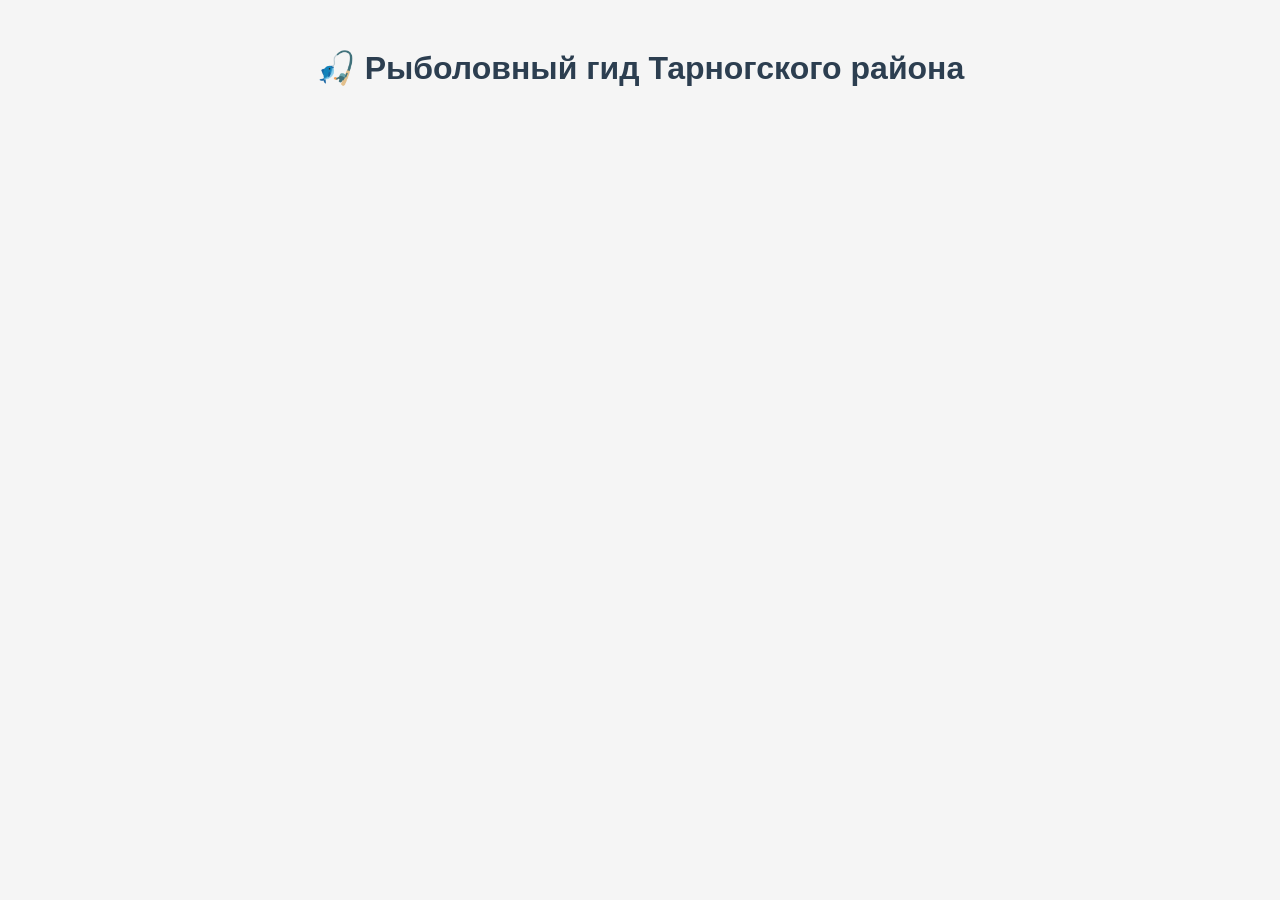
<file: index.html>
<!DOCTYPE html>
<html>
<head>
    <meta charset="UTF-8">
    <meta name="viewport" content="width=device-width, initial-scale=1.0">
    <title>Рыболовный гид</title>
    <script src="https://telegram.org/js/telegram-web-app.js"></script>
    <link rel="stylesheet" href="style.css">
</head>
<body>
    <div class="container">
        <h1>🎣 Рыболовный гид Тарногского района</h1>
        
        <div class="water-points-list" id="points-list">
            <!-- Список водоёмов будет здесь -->
        </div>
        
        <div class="weather-info" id="weather-info" style="display: none;">
            <h2 id="point-name"></h2>
            <p>Глубина: <span id="point-depth"></span></p>
            <p>Рыба: <span id="point-fish"></span></p>
            <div class="weather-details">
                <h3>Прогноз клёва</h3>
                <p>Рейтинг: <span id="fish-rating"></span></p>
                <p>Давление: <span id="pressure"></span></p>
                <p>Ветер: <span id="wind"></span></p>
                <p>Температура: <span id="temp"></span></p>
                <p>Влажность: <span id="humidity"></span></p>
                <p>Обновлено: <span id="updated"></span></p>
            </div>
            <button onclick="backToList()">← Назад</button>
        </div>
    </div>
    
    <script src="script.js"></script>
</body>
</html>
</file>
<file: style.css>
body {
    font-family: Arial, sans-serif;
    padding: 20px;
    background-color: #f5f5f5;
    color: #333;
}

.container {
    max-width: 800px;
    margin: 0 auto;
}

h1 {
    color: #2c3e50;
    text-align: center;
}

.water-point-card {
    background: white;
    border-radius: 10px;
    padding: 15px;
    margin-bottom: 15px;
    box-shadow: 0 2px 5px rgba(0,0,0,0.1);
    cursor: pointer;
}

.water-point-card h2 {
    margin-top: 0;
    color: #3498db;
}

.weather-info {
    background: white;
    border-radius: 10px;
    padding: 20px;
    margin-top: 20px;
}

.weather-details {
    background: #f8f9fa;
    padding: 15px;
    border-radius: 8px;
    margin-top: 15px;
}

button {
    background: #3498db;
    color: white;
    border: none;
    padding: 10px 15px;
    border-radius: 5px;
    cursor: pointer;
    margin-top: 15px;
}

button:hover {
    background: #2980b9;
}
</file>
